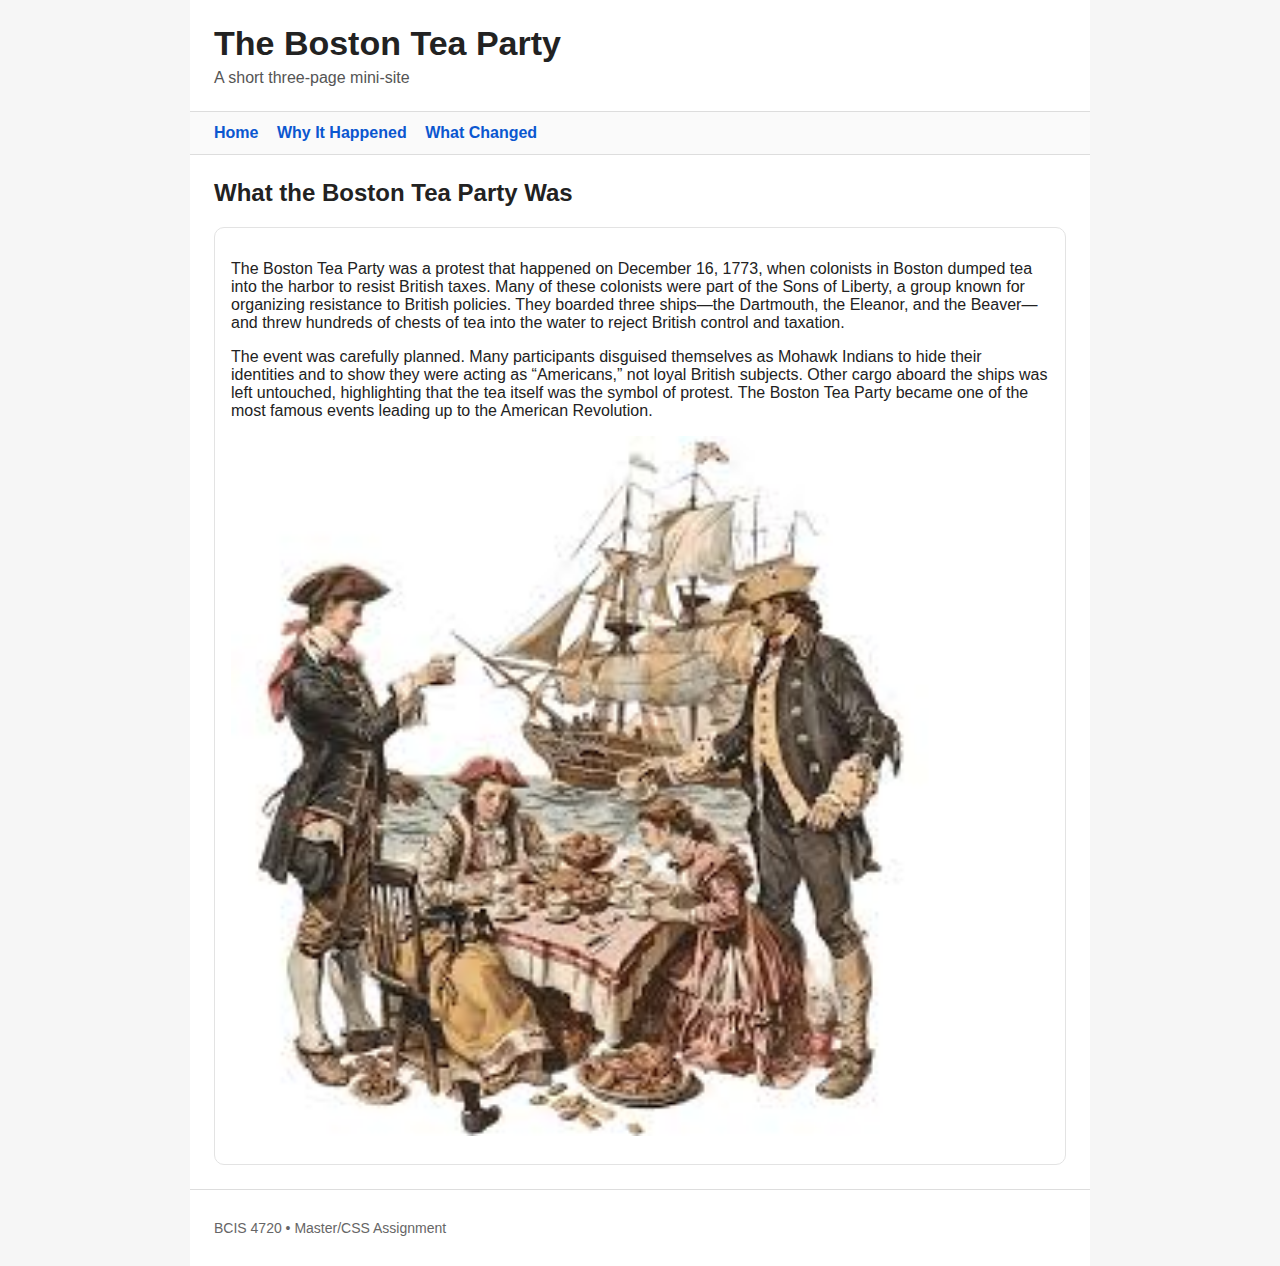
<file: index.html>
<!doctype html>
<html lang="en">
<head>
  <meta charset="utf-8">
  <meta name="viewport" content="width=device-width, initial-scale=1">
  <title>Boston Tea Party — Home</title>
  <link rel="stylesheet" href="style.css">
</head>
<body>
  <div class="site">
    <header class="header">
      <h1 class="site-title">The Boston Tea Party</h1>
      <p class="site-subtitle">A short three-page mini-site</p>
    </header>
    
    <nav class="nav">
      <a href="index.html">Home</a>
      <a href="causes.html">Why It Happened</a>
      <a href="impact.html">What Changed</a>
    </nav>
    
    <main class="content">
      
<h2 class="page-title">What the Boston Tea Party Was</h2>
<div class="card">
  <p>
    The Boston Tea Party was a protest that happened on December 16, 1773, when colonists in Boston dumped tea into the harbor to resist British taxes.
    Many of these colonists were part of the Sons of Liberty, a group known for organizing resistance to British policies.
    They boarded three ships—the Dartmouth, the Eleanor, and the Beaver—and threw hundreds of chests of tea into the water to reject British control and taxation.
  </p>
  <p>
    The event was carefully planned. Many participants disguised themselves as Mohawk Indians to hide their identities and to show they were acting as “Americans,” not loyal British subjects.
    Other cargo aboard the ships was left untouched, highlighting that the tea itself was the symbol of protest.
    The Boston Tea Party became one of the most famous events leading up to the American Revolution.
  </p>
  <img class="page-img" src="images/Boston Tea party.jpg" alt="Boston Tea Party illustration">
</div>

    </main>
    <footer class="footer">
      <p>BCIS 4720 • Master/CSS Assignment</p>
    </footer>
  </div>
</body>
</html>
</file>
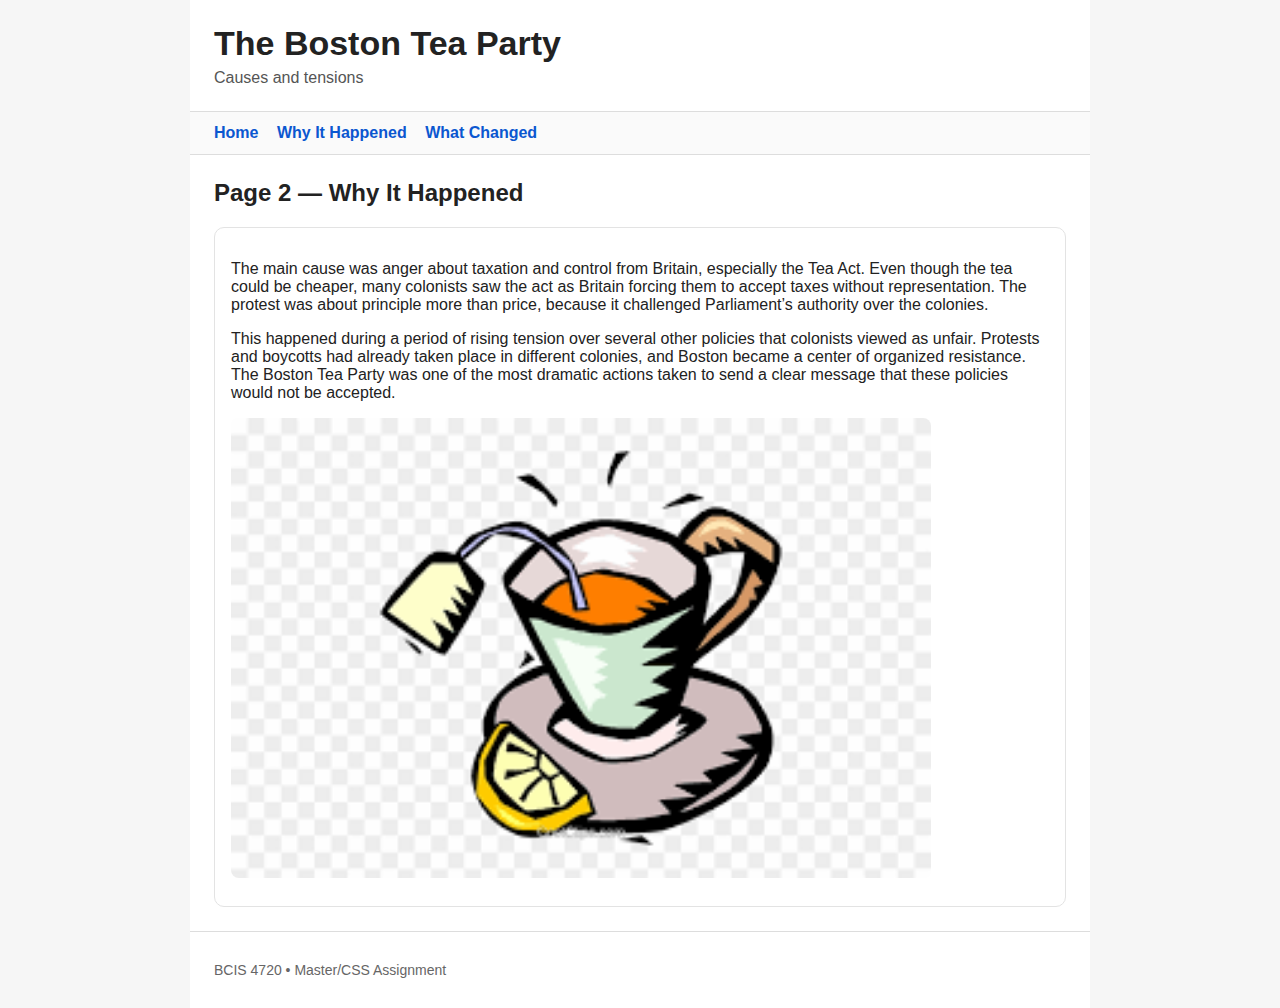
<file: causes.html>
<!doctype html>
<html lang="en">
<head>
  <meta charset="utf-8">
  <meta name="viewport" content="width=device-width, initial-scale=1">
  <title>Boston Tea Party — Why It Happened</title>
  <link rel="stylesheet" href="style.css">
</head>
<body>
  <div class="site">
    <header class="header">
      <h1 class="site-title">The Boston Tea Party</h1>
      <p class="site-subtitle">Causes and tensions</p>
    </header>
    
    <nav class="nav">
      <a href="index.html">Home</a>
      <a href="causes.html">Why It Happened</a>
      <a href="impact.html">What Changed</a>
    </nav>
    
    <main class="content">
      
<h2 class="page-title">Page 2 — Why It Happened</h2>
<div class="card">
  <p>
    The main cause was anger about taxation and control from Britain, especially the Tea Act.
    Even though the tea could be cheaper, many colonists saw the act as Britain forcing them to accept taxes without representation.
    The protest was about principle more than price, because it challenged Parliament’s authority over the colonies.
  </p>
  <p>
    This happened during a period of rising tension over several other policies that colonists viewed as unfair.
    Protests and boycotts had already taken place in different colonies, and Boston became a center of organized resistance.
    The Boston Tea Party was one of the most dramatic actions taken to send a clear message that these policies would not be accepted.
  </p>
  <img class="page-img" src="images/Tea.png" alt="Tea crates and tea">
</div>

    </main>
    <footer class="footer">
      <p>BCIS 4720 • Master/CSS Assignment</p>
    </footer>
  </div>
</body>
</html>
</file>
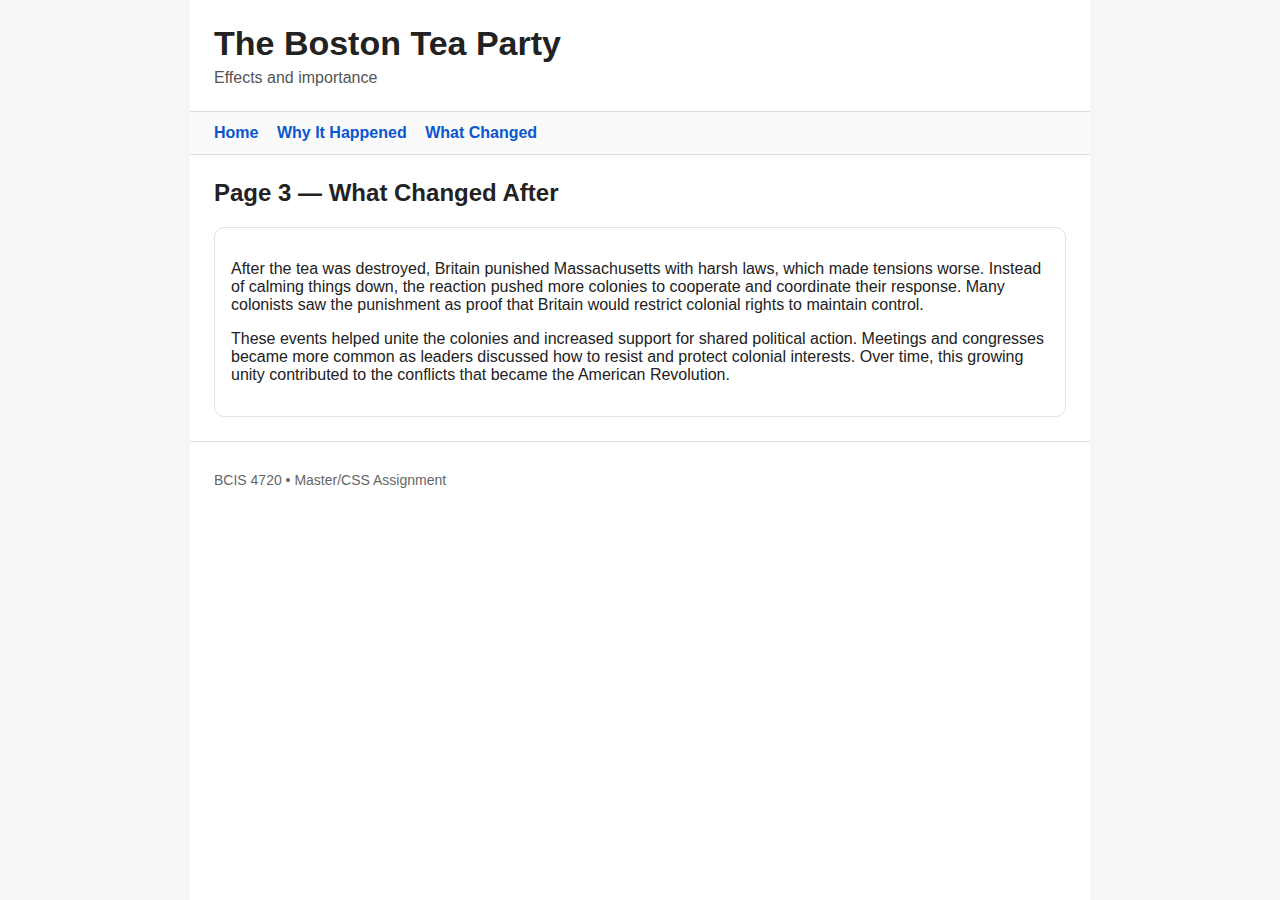
<file: impact.html>
<!doctype html>
<html lang="en">
<head>
  <meta charset="utf-8">
  <meta name="viewport" content="width=device-width, initial-scale=1">
  <title>Boston Tea Party — What Changed</title>
  <link rel="stylesheet" href="style.css">
</head>
<body>
  <div class="site">
    <header class="header">
      <h1 class="site-title">The Boston Tea Party</h1>
      <p class="site-subtitle">Effects and importance</p>
    </header>
    
    <nav class="nav">
      <a href="index.html">Home</a>
      <a href="causes.html">Why It Happened</a>
      <a href="impact.html">What Changed</a>
    </nav>
    
    <main class="content">
      
<h2 class="page-title">Page 3 — What Changed After</h2>
<div class="card">
  <p>
    After the tea was destroyed, Britain punished Massachusetts with harsh laws, which made tensions worse.
    Instead of calming things down, the reaction pushed more colonies to cooperate and coordinate their response.
    Many colonists saw the punishment as proof that Britain would restrict colonial rights to maintain control.
  </p>
  <p>
    These events helped unite the colonies and increased support for shared political action.
    Meetings and congresses became more common as leaders discussed how to resist and protect colonial interests.
    Over time, this growing unity contributed to the conflicts that became the American Revolution.
  </p>
</div>

    </main>
    <footer class="footer">
      <p>BCIS 4720 • Master/CSS Assignment</p>
    </footer>
  </div>
</body>
</html>
</file>
<file: style.css>
body{
  margin:0;
  font-family: Arial, Helvetica, sans-serif;
  background:#f6f6f6;
  color:#222;
}
.site{
  max-width:900px;
  margin:0 auto;
  background:#fff;
  min-height:100vh;
}
.header{
  padding:24px;
  border-bottom:1px solid #ddd;
}
.site-title{
  margin:0;
  font-size:34px;
}
.site-subtitle{
  margin:6px 0 0 0;
  color:#555;
}
.nav{
  padding:12px 24px;
  border-bottom:1px solid #ddd;
  background:#fafafa;
}
.nav a{
  margin-right:14px;
  text-decoration:none;
  font-weight:bold;
  color:#0b57d0;
}
.nav a:hover{ text-decoration:underline; }
.content{ padding:24px; }
.page-title{ margin-top:0; }
.card{
  border:1px solid #e3e3e3;
  border-radius:10px;
  padding:16px;
  background:#fff;
}
.page-img{
  width:100%;
  max-width:700px;
  display:block;
  margin:0 0 12px 0;
  border-radius:8px;
}
.footer{
  padding:16px 24px;
  border-top:1px solid #ddd;
  color:#666;
  font-size:14px;
}
</file>
